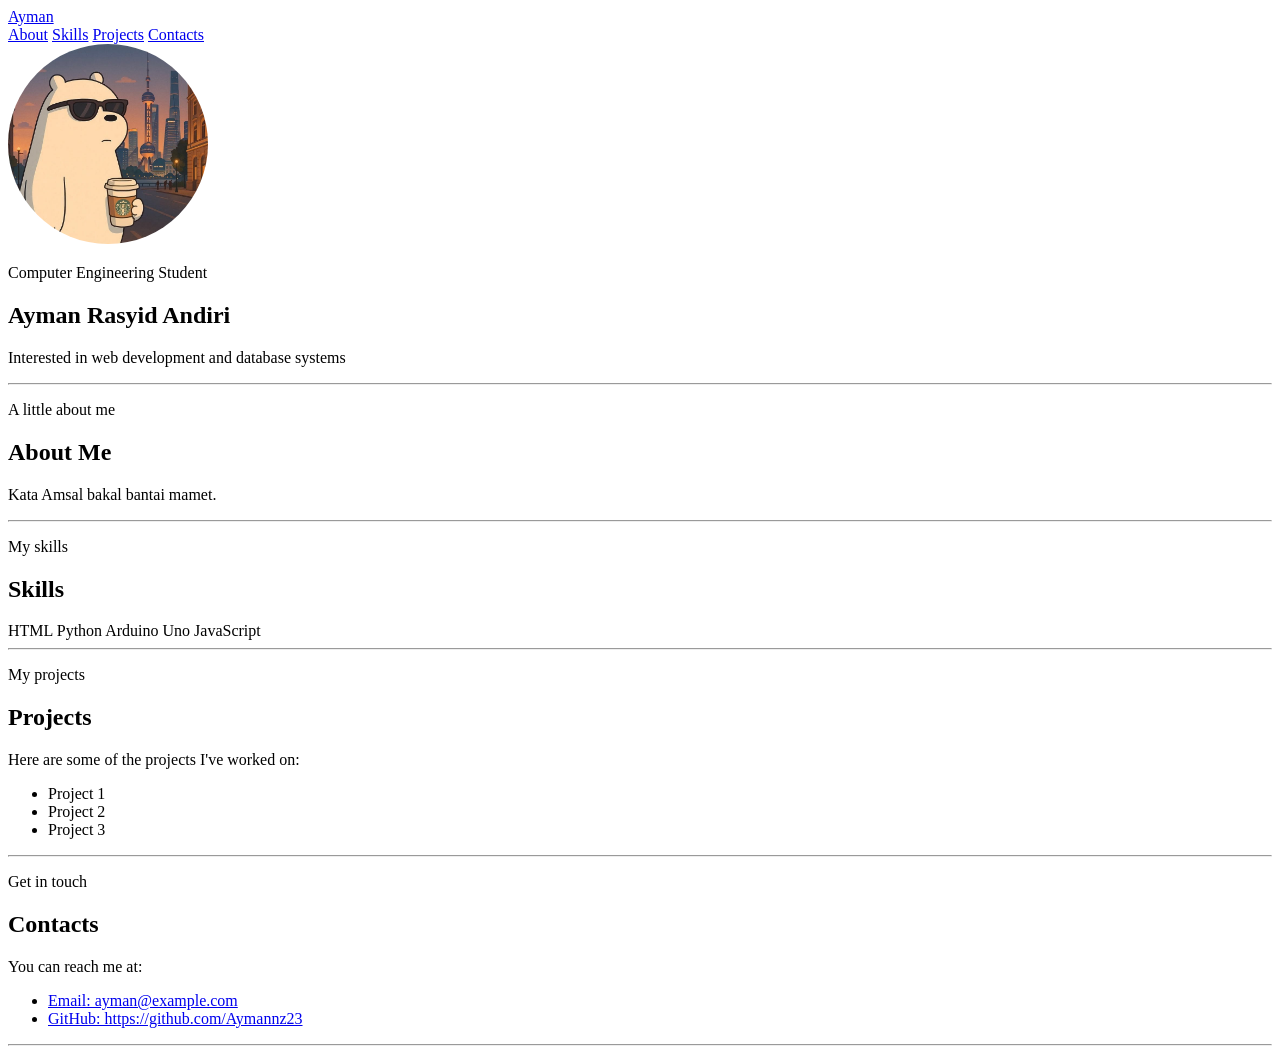
<file: modul 1/index.html>
<!DOCTYPE html>
<html lang="en">
<head>
    <meta charset="UTF-8">
    <meta name="viewport" content="width=device-width, initial-scale=1.0">
    <title>Ayman Rasyid Andiri|| portofolio</title>
</head>

<body>
    <header>
        <a href="home">Ayman</a>
        <div class="navbar">
            <a href="#about">About</a>
            <a href="#skills">Skills</a>
            <a href="#projects">Projects</a>
            <a href="#contacts">Contacts</a>
        </div>
    </header>

    <section id="home">
        <img src="asset/image.png" width="200px" height="200px" alt="profile" style="border-radius: 50%;">
        <p> Computer Engineering Student</p>
        <h1> Ayman Rasyid Andiri</h1>
        <p> Interested in web development and database systems</p>
        <hr>
    </section>

    <section id="about">
        <p>A little about me</p>
        <h2>About Me</h2>
        <p>Kata Amsal bakal bantai mamet.</p>
        <hr>
    </section>

    <section id="skills">
        <p>My skills</p>
        <h2>Skills</h2>
        <span>HTML</span>
        <span>Python</span>
        <span>Arduino Uno</span>
        <span>JavaScript</span>
        <hr>
    </section>

    <section id="projects">
        <p>My projects</p>
        <h2>Projects</h2>
        <p>Here are some of the projects I've worked on:</p>
        <ul>
            <li>Project 1</li>
            <li>Project 2</li>
            <li>Project 3</li>
        </ul>
        <hr>
    </section>

    <section id="contacts">
        <p>Get in touch</p>
        <h2>Contacts</h2>
        <p>You can reach me at:</p>
        <ul>
            <li> <a href="mailto:ayman@example.com">Email: ayman@example.com</a></li>
            <li> <a href="https://github.com/Aymannz23" target="_blank">GitHub: https://github.com/Aymannz23</a> </li>
        </ul>
        <hr>
    </section>

</body>
</html>
</file>
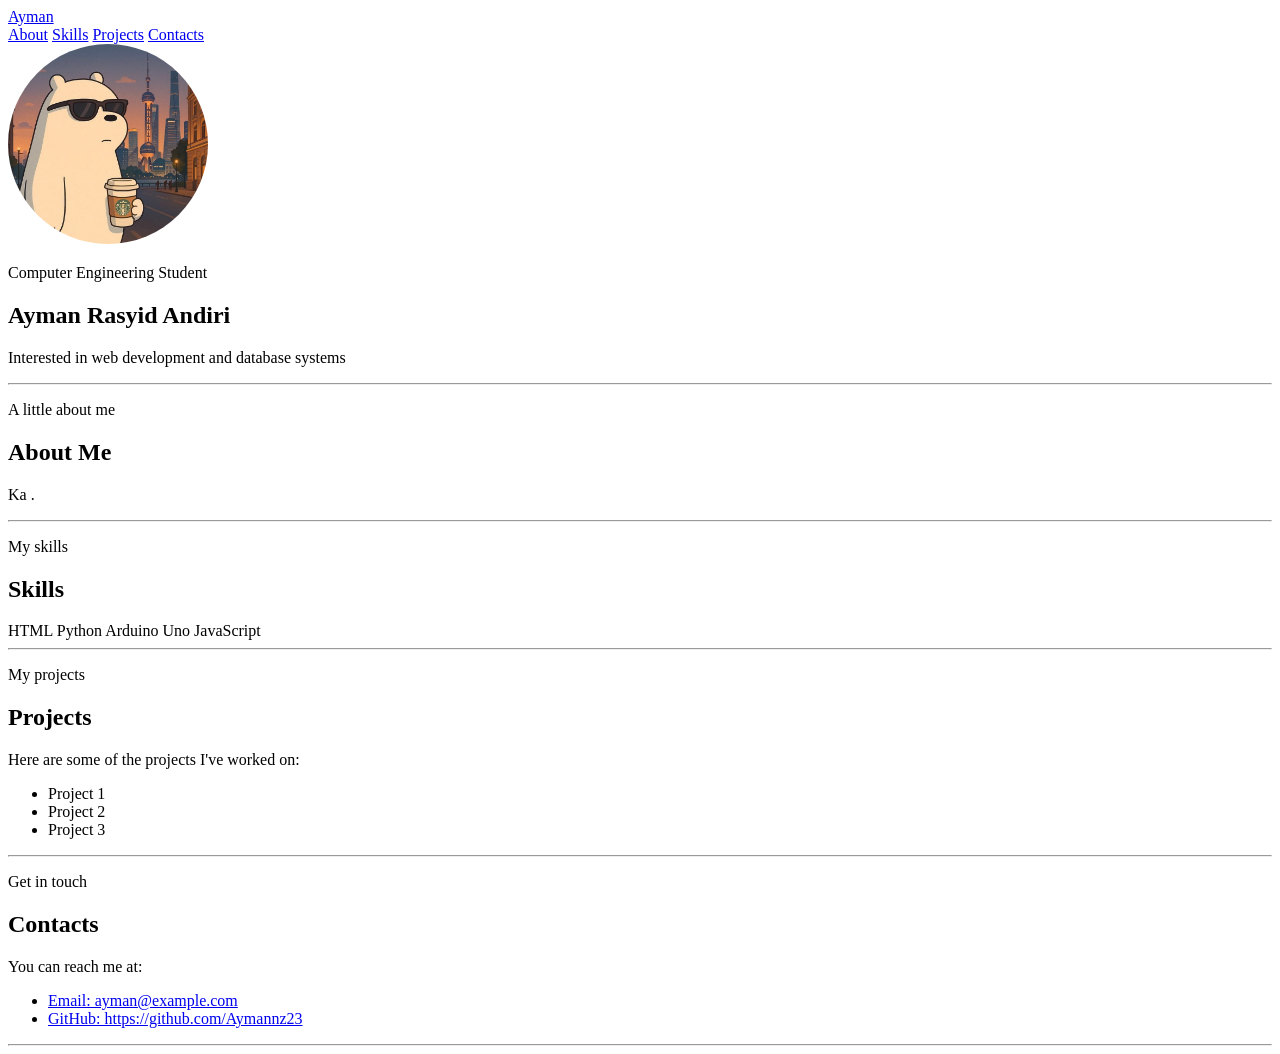
<file: modul 1/indexlama.html>
<!DOCTYPE html>
<html lang="en">
<head>
    <meta charset="UTF-8">
    <meta name="viewport" content="width=device-width, initial-scale=1.0">
    <title>Ayman Rasyid Andiri|| portofolio</title>
</head>

<body>
    <header>
        <a href="home">Ayman</a>
        <div class="navbar">
            <a href="#about">About</a>
            <a href="#skills">Skills</a>
            <a href="#projects">Projects</a>
            <a href="#contacts">Contacts</a>
        </div>
    </header>

    <section id="home">
        <img src="asset/image.png" width="200px" height="200px" alt="profile" style="border-radius: 50%;">
        <p> Computer Engineering Student</p>
        <h1> Ayman Rasyid Andiri</h1>
        <p> Interested in web development and database systems</p>
        <hr>
    </section>

    <section id="about">
        <p>A little about me</p>
        <h2>About Me</h2>
        <p>Ka
            .</p>
        <hr>
    </section>

    <section id="skills">
        <p>My skills</p>
        <h2>Skills</h2>
        <span>HTML</span>
        <span>Python</span>
        <span>Arduino Uno</span>
        <span>JavaScript</span>
        <hr>
    </section>

    <section id="projects">
        <p>My projects</p>
        <h2>Projects</h2>
        <p>Here are some of the projects I've worked on:</p>
        <ul>
            <li>Project 1</li>
            <li>Project 2</li>
            <li>Project 3</li>
        </ul>
        <hr>
    </section>

    <section id="contacts">
        <p>Get in touch</p>
        <h2>Contacts</h2>
        <p>You can reach me at:</p>
        <ul>
            <li> <a href="mailto:ayman@example.com">Email: ayman@example.com</a></li>
            <li> <a href="https://github.com/Aymannz23" target="_blank">GitHub: https://github.com/Aymannz23</a> </li>
        </ul>
        <hr>
    </section>

</body>
</html>
</file>
